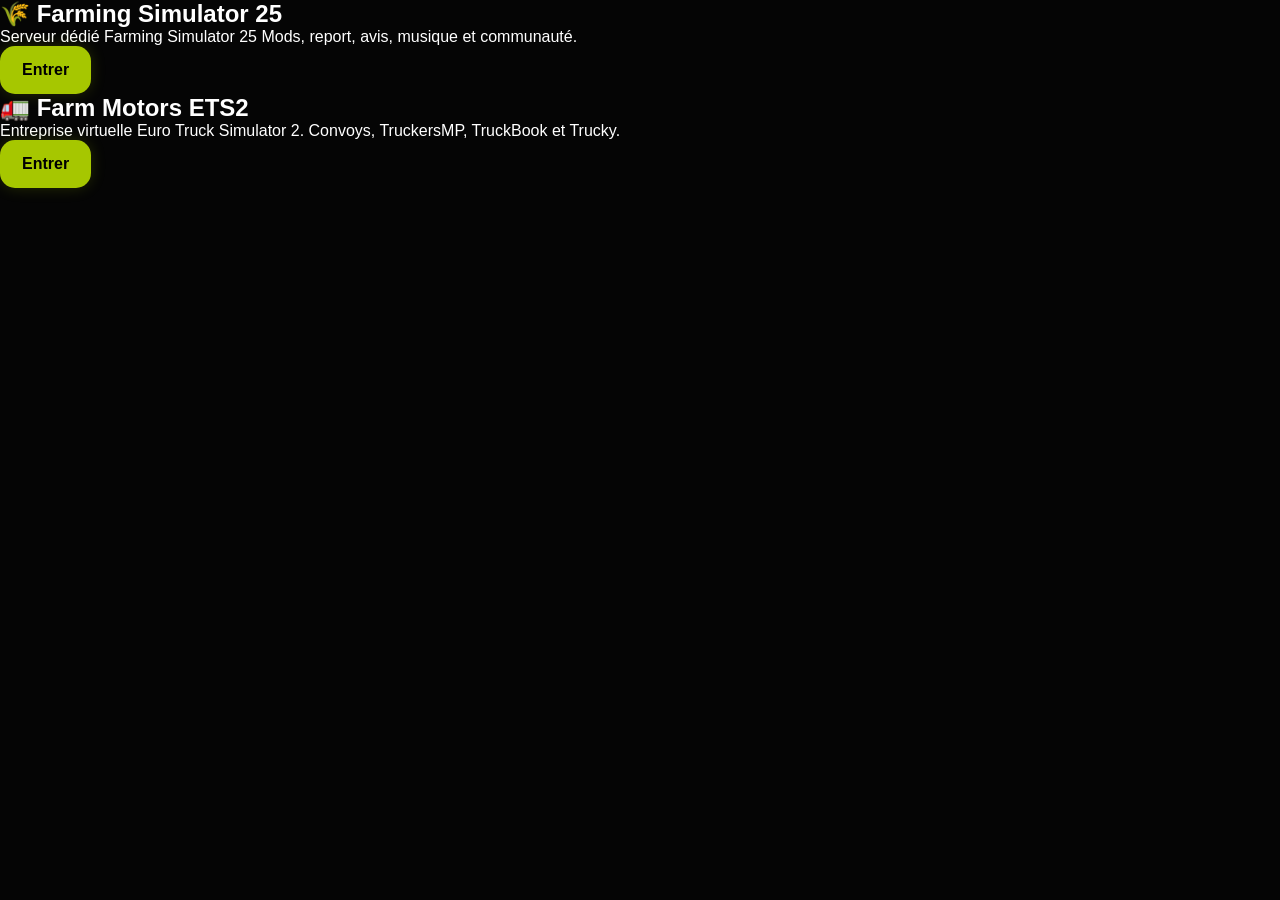
<file: index.html>
<!DOCTYPE html>
<html lang="fr">
<head>
<meta charset="UTF-8">
<meta name="viewport" content="width=device-width, initial-scale=1.0">
<title>Accueil Principal</title>
<link rel="stylesheet" href="assets/css/style.css">
</head>
<body>

<section class="main-select">

<div class="main-card farming-card">
<div class="overlay"></div>
<div class="main-content">
<h1>🌾 Farming Simulator 25</h1>
<p>
Serveur dédié Farming Simulator 25
Mods, report, avis, musique et communauté.
</p>
<a href="fs25.html">
<button>Entrer</button>
</a>
</div>
</div>

<div class="main-card ets2-card">
<div class="overlay"></div>
<div class="main-content">
<h1>🚛 Farm Motors ETS2</h1>
<p>
Entreprise virtuelle Euro Truck Simulator 2.
Convoys, TruckersMP, TruckBook et Trucky.
</p>
<a href="farmmotors.html">
<button>Entrer</button>
</a>
</div>
</div>

</section>

</body>
</html>
</file>
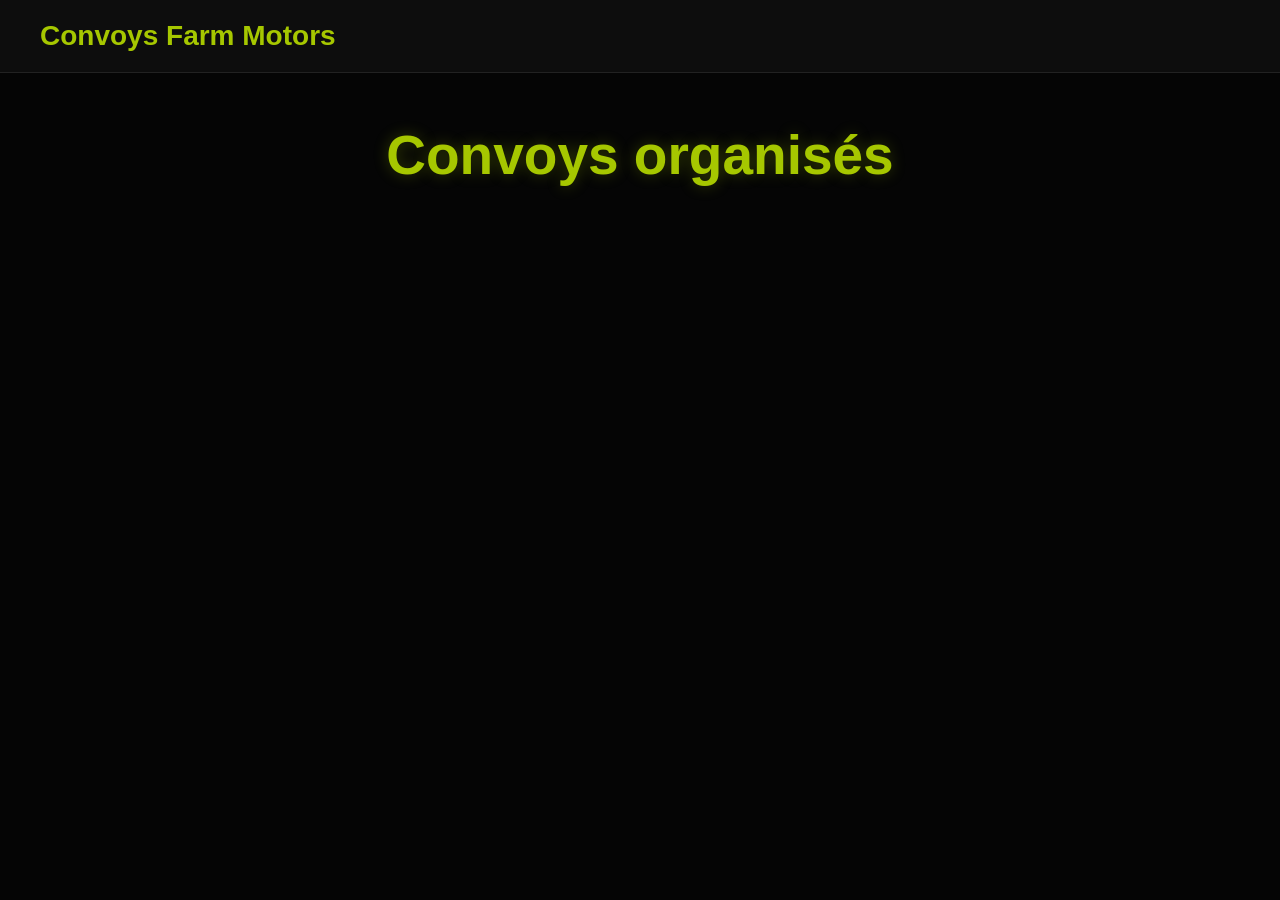
<file: convoys.html>
<!DOCTYPE html>
<html lang="fr">
<head>
<meta charset="UTF-8">
<meta name="viewport" content="width=device-width, initial-scale=1.0">
<title>Convoys ETS2</title>
<link rel="stylesheet" href="assets/css/style.css">
</head>
<body>

<header>
<div class="logo">
<h1>Convoys Farm Motors</h1>
</div>
</header>

<h1 class="title">Convoys organisés</h1>

<section class="mods-page" id="convoy-container"></section>

<script>
const convoys = JSON.parse(localStorage.getItem("convoys")) || [];
const container = document.getElementById("convoy-container");

convoys.reverse().forEach(convoy=>{

container.innerHTML += `
<div class="convoy-box">
<img src="${convoy.image}">
<h2>${convoy.title}</h2>
<p>📅 ${convoy.date}</p>
<p>🕒 ${convoy.time}</p>
<p>🏢 Départ : ${convoy.depart}</p>
<p>🏁 Arrivée : ${convoy.arrivee}</p>
<p>🛣️ Distance : ${convoy.distance}</p>
</div>
</html>
</file>
<file: assets/css/style.css>
*{
margin:0;
padding:0;
box-sizing:border-box;
font-family:Arial,sans-serif;
}

body{
background:#050505;
color:white;
}

/* HEADER */

header{
display:flex;
justify-content:space-between;
align-items:center;
padding:20px 40px;
background:#0d0d0d;
border-bottom:1px solid #222;
position:sticky;
top:0;
z-index:999;
}

.logo{
display:flex;
align-items:center;
gap:15px;
}

.logo img{
width:60px;
height:60px;
border-radius:15px;
object-fit:cover;
}

.logo h1{
font-size:28px;
color:#A6C700;
}

/* NAVIGATION */

nav ul{
display:flex;
gap:20px;
list-style:none;
}

nav a{
color:white;
text-decoration:none;
padding:14px 20px;
border-radius:15px;
transition:0.3s;
font-weight:bold;
background:#151515;
display:flex;
align-items:center;
justify-content:center;
}

nav a:hover{
background:#A6C700;
color:black;
transform:translateY(-2px);
}

/* HERO */

.hero{
position:relative;
height:500px;
background:url('../images/mods-bg.jpg') center/cover;
display:flex;
justify-content:center;
align-items:center;
overflow:hidden;
}

.hero-overlay{
position:absolute;
top:0;
left:0;
width:100%;
height:100%;
background:rgba(0,0,0,0.65);
}

.hero-content{
position:relative;
z-index:2;
text-align:center;
max-width:900px;
padding:20px;
}

.hero-content h1{
font-size:70px;
margin-bottom:20px;
color:#A6C700;
text-shadow:0 0 20px rgba(166,199,0,0.5);
}

.hero-content p{
font-size:22px;
margin-bottom:30px;
color:#DDD;
line-height:1.5;
}

.hero-buttons{
display:flex;
justify-content:center;
gap:20px;
flex-wrap:wrap;
}

/* BOUTONS */

button{
padding:15px 22px;
border:none;
border-radius:15px;
background:#A6C700;
color:black;
font-weight:bold;
cursor:pointer;
transition:0.3s;
font-size:16px;
box-shadow:0 0 15px rgba(166,199,0,0.2);
}

button:hover{
transform:translateY(-3px);
opacity:0.9;
box-shadow:0 0 20px rgba(166,199,0,0.5);
}

.discord-btn{
background:#5865F2;
color:white;
}

/* GRID */

.home-grid{
display:grid;
grid-template-columns:
repeat(auto-fit,minmax(320px,1fr));
gap:30px;
padding:60px;
}

.home-card{
position:relative;
height:300px;
border-radius:30px;
overflow:hidden;
border:1px solid #222;
transition:0.3s;
background:#111;
}

.home-card:hover{
transform:translateY(-5px);
border-color:#A6C700;
box-shadow:0 0 25px rgba(166,199,0,0.15);
}

.home-card img{
width:100%;
height:100%;
object-fit:cover;
transition:0.4s;
}

.home-card:hover img{
transform:scale(1.1);
}

.card-overlay{
position:absolute;
top:0;
left:0;
width:100%;
height:100%;
background:
linear-gradient(
rgba(0,0,0,0.2),
rgba(0,0,0,0.85)
);
}

.card-text{
position:absolute;
bottom:25px;
left:25px;
z-index:2;
}

.card-text h2{
font-size:38px;
margin-bottom:10px;
}

.card-text p{
margin-bottom:20px;
color:#DDD;
}

/* LOGIN */

.login-box{
display:flex;
flex-direction:column;
gap:20px;
width:450px;
margin:80px auto;
padding:40px;
background:#111;
border-radius:30px;
border:1px solid #222;
box-shadow:0 0 20px rgba(0,0,0,0.5);
}

.login-box h1{
text-align:center;
font-size:40px;
margin-bottom:10px;
color:#A6C700;
}

input,
textarea,
select{
padding:18px;
background:#1A1A1A;
border:1px solid #333;
border-radius:15px;
color:white;
font-size:16px;
outline:none;
transition:0.3s;
}

input:focus,
textarea:focus,
select:focus{
border-color:#A6C700;
box-shadow:0 0 10px rgba(166,199,0,0.3);
}

textarea{
min-height:140px;
resize:none;
}

/* CHOIX LOGIN */

.choice-login{
display:flex;
justify-content:center;
gap:40px;
padding:80px 40px;
flex-wrap:wrap;
}

.choice-card{
background:#111;
padding:40px;
width:350px;
border-radius:30px;
border:1px solid #222;
text-align:center;
transition:0.3s;
}

.choice-card:hover{
transform:translateY(-5px);
border-color:#A6C700;
box-shadow:0 0 20px rgba(166,199,0,0.15);
}

.choice-card h2{
font-size:35px;
margin-bottom:20px;
color:#A6C700;
}

.choice-card p{
margin-bottom:25px;
color:#CCC;
}

/* MODS */

.mods-page{
display:grid;
grid-template-columns:
repeat(auto-fit,minmax(320px,1fr));
gap:30px;
padding:50px;
}

.mod-box{
background:#111;
padding:30px;
border-radius:25px;
border:1px solid #222;
transition:0.3s;
}

.mod-box:hover{
transform:translateY(-5px);
border-color:#A6C700;
box-shadow:0 0 20px rgba(166,199,0,0.15);
}

.mod-box h2{
font-size:30px;
margin-bottom:15px;
color:#A6C700;
}

.mod-box p{
margin-bottom:10px;
color:#CCC;
}

/* TITRES */

.title{
text-align:center;
padding:50px;
font-size:55px;
color:#A6C700;
text-shadow:0 0 15px rgba(166,199,0,0.3);
}

/* PANEL ADMIN */

.admin-grid{
display:grid;
grid-template-columns:
repeat(auto-fit,minmax(300px,1fr));
gap:30px;
padding:50px;
}

.admin-card{
background:#111;
padding:40px;
border-radius:25px;
text-decoration:none;
color:white;
border:1px solid #222;
transition:0.3s;
text-align:center;
}

.admin-card:hover{
transform:translateY(-5px);
border-color:#A6C700;
box-shadow:0 0 20px rgba(166,199,0,0.15);
}

.admin-card h2{
font-size:32px;
margin-bottom:20px;
color:#A6C700;
}

/* PROFILE */

.profile-page{
display:flex;
justify-content:center;
padding:80px 20px;
}

.profile-box{
background:#111;
padding:40px;
border-radius:30px;
width:450px;
display:flex;
flex-direction:column;
gap:20px;
border:1px solid #222;
text-align:center;
box-shadow:0 0 20px rgba(0,0,0,0.5);
}

.avatar{
width:140px;
height:140px;
border-radius:50%;
margin:auto;
border:4px solid #A6C700;
object-fit:cover;
}

.profile-box h2{
font-size:35px;
color:#A6C700;
}

.profile-box p{
color:#AAA;
font-size:20px;
}

.logout-btn{
background:#cc3333;
color:white;
}

/* FOOTER */

footer{
padding:40px;
text-align:center;
background:#0D0D0D;
margin-top:50px;
border-top:1px solid #222;
color:#AAA;
}

/* SCROLL */

html{
scroll-behavior:smooth;
}

::-webkit-scrollbar{
width:10px;
}

::-webkit-scrollbar-track{
background:#111;
}

::-webkit-scrollbar-thumb{
background:#A6C700;
border-radius:20px;
}

/* ANIMATIONS */

.home-card,
.mod-box,
.choice-card,
.admin-card,
.profile-box,
.login-box,
.review-box{
animation:fadeUp 0.6s ease;
}

@keyframes fadeUp{

from{
opacity:0;
transform:translateY(20px);
}

to{
opacity:1;
transform:translateY(0);
}

}

/* AVIS */

.reviews-section{
padding:80px 20px;
display:flex;
flex-direction:column;
align-items:center;
}

.review-box{
background:#111;
border:1px solid #222;
padding:40px;
border-radius:30px;
max-width:700px;
width:100%;
display:flex;
flex-direction:column;
gap:20px;
text-align:center;
box-shadow:0 0 20px rgba(0,0,0,0.4);
}

.review-box h2{
font-size:40px;
color:#A6C700;
}

.review-box p{
color:#CCC;
line-height:1.5;
}

.stars{
display:flex;
justify-content:center;
gap:15px;
font-size:45px;
cursor:pointer;
}

.stars span{
transition:0.3s;
}

.stars span:hover{
transform:scale(1.2);
color:#FFD700;
}

#rating-value{
font-size:20px;
color:#A6C700;
font-weight:bold;
}

/* MESSAGE CONNEXION */

.login-required{
text-align:center;
padding:40px;
background:#111;
border:1px solid #222;
border-radius:25px;
margin:50px auto;
max-width:700px;
}

.login-required h2{
font-size:35px;
margin-bottom:20px;
color:#A6C700;
}

.login-required p{
font-size:18px;
color:#CCC;
margin-bottom:25px;
}

/* MOBILE */

@media(max-width:900px){

header{
flex-direction:column;
gap:20px;
}

nav ul{
flex-wrap:wrap;
justify-content:center;
}

.hero-content h1{
font-size:45px;
}

.hero-content p{
font-size:18px;
}

.title{
font-size:40px;
}

.login-box{
width:90%;
}

.profile-box{
width:90%;
}

.home-grid{
padding:30px;
}

.mods-page{
padding:30px;
}

.review-box{
padding:25px;
}

.stars{
font-size:35px;
}

.server-offline{

color:#ff4d4d;
font-size:16px;
font-weight:bold;

}

.main-select{
display:grid;
grid-template-columns:1fr 1fr;
min-height:100vh;
}

.main-card{
position:relative;
display:flex;
justify-content:center;
align-items:center;
overflow:hidden;
}

.farming-card{
background:url('../images/fs25.jpg') center/cover;
}

.ets2-card{
background:url('../images/ets2.jpg') center/cover;
}

.overlay{
position:absolute;
width:100%;
height:100%;
background:rgba(0,0,0,0.65);
}

.main-content{
position:relative;
z-index:2;
text-align:center;
padding:40px;
max-width:700px;
}
}
</file>
